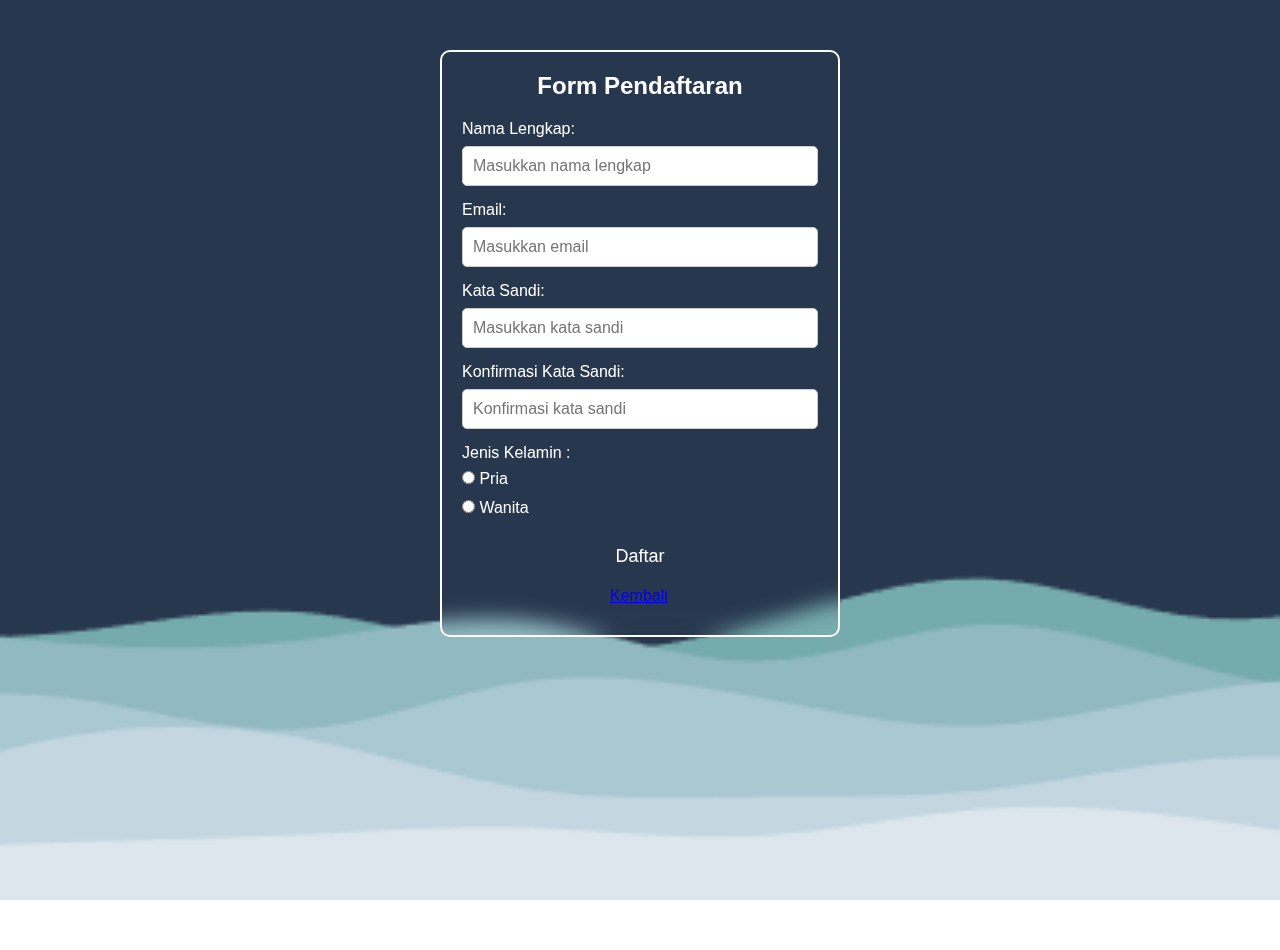
<file: form.html>
<!DOCTYPE html>
<html lang="id">
<head>
  <meta charset="UTF-8">
  <meta name="viewport" content="width=device-width, initial-scale=1.0">
  <title>Form Pendaftaran</title>
  <link rel="stylesheet" href="styles2.css">
</head>
<body>
  <div class="container">
    <h2>Form Pendaftaran</h2>
    <form>
      <label for="nama">Nama Lengkap:</label>
      <input type="text" id="nama" name="nama" placeholder="Masukkan nama lengkap" required>

      <label for="email">Email:</label>
      <input type="email" id="email" name="email" placeholder="Masukkan email" required>

      <label for="password">Kata Sandi:</label>
      <input type="password" id="password" name="password" placeholder="Masukkan kata sandi" required>

      <label for="confirm_password">Konfirmasi Kata Sandi:</label>
      <input type="password" id="confirm_password" name="confirm_password" placeholder="Konfirmasi kata sandi" required>
      <label for="password">Jenis Kelamin :</label>
      <div class="jenis_kelamin">
        <label><input type="radio" name="gender" value="pria" required> Pria
        </label>
      </div>
      <label><input type="radio" name="gender" value="wanita"> Wanita
      </label>
      <button type="submit" target="_blank" required>Daftar</button>
      <li><a href="index.html">Kembali</a></li>
    </form>
  </div>
</body>
</html>
</file>
<file: styles2.css>
* {
    margin: 0;
    padding: 0;
    box-sizing: border-box;
    font-family: 'Arial', sans-serif;
  }
  body {
    font-family: Arial, sans-serif;
    margin: 0;
    padding: 0;
    background-image: url(Wave.png);
    align-items: flex-start;
    flex-direction: column;
    background-size: cover; 
    background-position: center;
    background-repeat: no-repeat; 
    background-attachment: fixed; 
    height: 100vh; 
    width: 100vw; 
  }
  .container {
    width: 90%;
    max-width: 400px;
    margin: 50px auto;
    padding: 20px;
    border-radius: 10px;
    border: 2px solid white;
    backdrop-filter: blur(10px);
  }

  h2 {
    text-align: center;
    margin-bottom: 20px;
    color: #ffffff;
  }
  
 
  form {
    display: flex;
    flex-direction: column;
  }
  
  label {
    margin-bottom: 8px;
    color: #ffffff;
  }
  
  input {
    padding: 10px;
    margin-bottom: 15px;
    border: 1px solid #ccc;
    border-radius: 5px;
    font-size: 16px;
  }
  
  /* Submit button */
  button {
    padding: 10px;
    background-color: #27374D;
    color: white;
    border: none;
    border-radius: 5px;
    cursor: pointer;
    font-size: 18px;
    transition: all 0.5s;
  }
  
  /* Button hover effect */
  button:hover {
    background-color: #9DB2BF;
    box-shadow: 0 0 10px #9DB2BF,
                0 0 10px #9DB2BF,
                0 0 20px #9DB2BF;
    color: #333;
  }
  
  /* Responsive for smaller screens */
  @media (max-width: 480px) {
    .container {
      width: 100%;
    }
  
    button {
      font-size: 16px;
    }
  }
li{
  display: block;
    color: rgb(0, 0, 0);
    text-align: center;
    padding: 10px 20px;
    padding-left: 14%;
    margin-right: 2rem;
    text-decoration: none;
    border-radius: 0.5rem;
}
</file>
